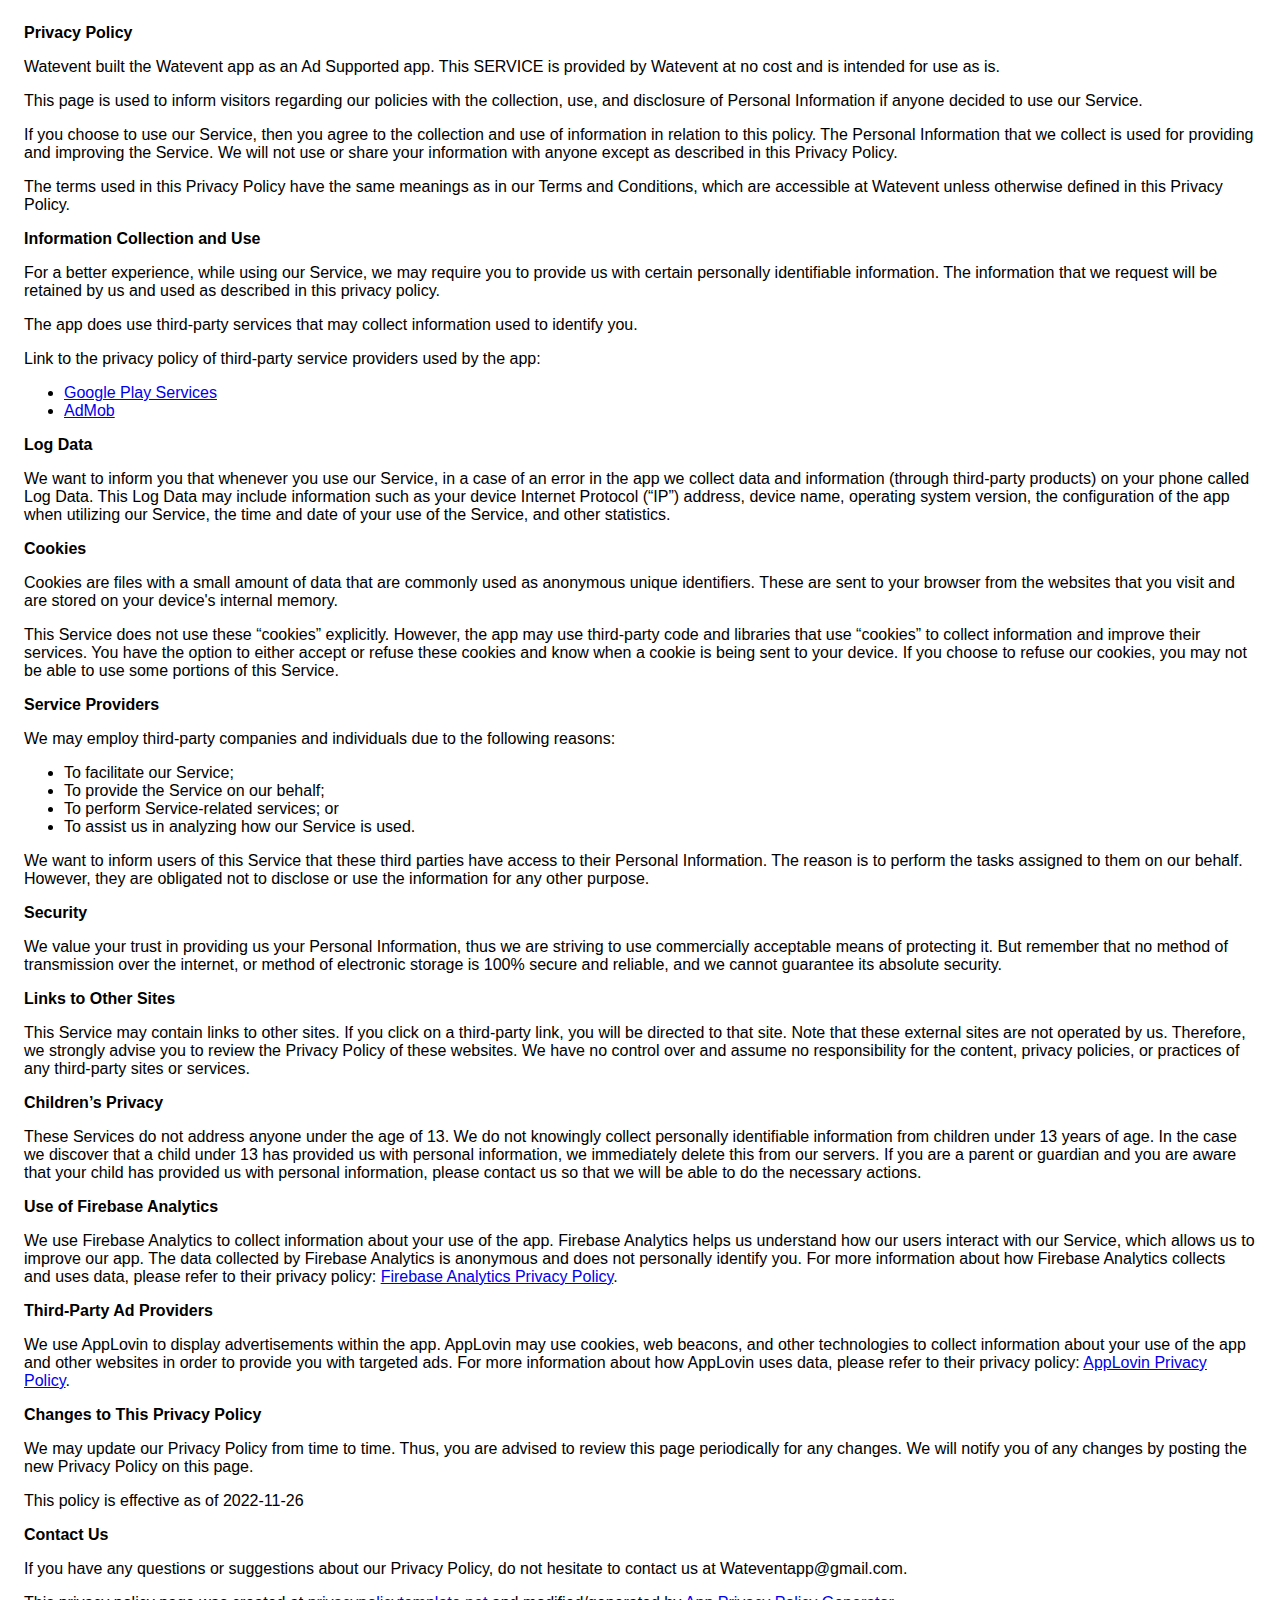
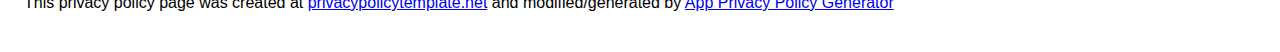
<file: privacypolicy.html>
<!DOCTYPE html>
<html>
<head>
  <meta charset='utf-8'>
  <meta name='viewport' content='width=device-width'>
  <title>Privacy Policy</title>
  <style> body { font-family: 'Helvetica Neue', Helvetica, Arial, sans-serif; padding:1em; } </style>
</head>
<body>
<strong>Privacy Policy</strong> 
<p>Watevent built the Watevent app as an Ad Supported app. This SERVICE is provided by Watevent at no cost and is intended for use as is.</p> 
<p>This page is used to inform visitors regarding our policies with the collection, use, and disclosure of Personal Information if anyone decided to use our Service.</p> 
<p>If you choose to use our Service, then you agree to the collection and use of information in relation to this policy. The Personal Information that we collect is used for providing and improving the Service. We will not use or share your information with anyone except as described in this Privacy Policy.</p> 
<p>The terms used in this Privacy Policy have the same meanings as in our Terms and Conditions, which are accessible at Watevent unless otherwise defined in this Privacy Policy.</p>

<p><strong>Information Collection and Use</strong></p> 
<p>For a better experience, while using our Service, we may require you to provide us with certain personally identifiable information. The information that we request will be retained by us and used as described in this privacy policy.</p> 
<div>
  <p>The app does use third-party services that may collect information used to identify you.</p> 
  <p>Link to the privacy policy of third-party service providers used by the app:</p> 
  <ul>
    <li><a href="https://www.google.com/policies/privacy/" target="_blank" rel="noopener noreferrer">Google Play Services</a></li>
    <li><a href="https://support.google.com/admob/answer/6128543?hl=en" target="_blank" rel="noopener noreferrer">AdMob</a></li>
  </ul>
</div> 

<p><strong>Log Data</strong></p> 
<p>We want to inform you that whenever you use our Service, in a case of an error in the app we collect data and information (through third-party products) on your phone called Log Data. This Log Data may include information such as your device Internet Protocol (“IP”) address, device name, operating system version, the configuration of the app when utilizing our Service, the time and date of your use of the Service, and other statistics.</p> 

<p><strong>Cookies</strong></p> 
<p>Cookies are files with a small amount of data that are commonly used as anonymous unique identifiers. These are sent to your browser from the websites that you visit and are stored on your device's internal memory.</p> 
<p>This Service does not use these “cookies” explicitly. However, the app may use third-party code and libraries that use “cookies” to collect information and improve their services. You have the option to either accept or refuse these cookies and know when a cookie is being sent to your device. If you choose to refuse our cookies, you may not be able to use some portions of this Service.</p> 

<p><strong>Service Providers</strong></p> 
<p>We may employ third-party companies and individuals due to the following reasons:</p> 
<ul>
  <li>To facilitate our Service;</li> 
  <li>To provide the Service on our behalf;</li> 
  <li>To perform Service-related services; or</li> 
  <li>To assist us in analyzing how our Service is used.</li>
</ul> 
<p>We want to inform users of this Service that these third parties have access to their Personal Information. The reason is to perform the tasks assigned to them on our behalf. However, they are obligated not to disclose or use the information for any other purpose.</p> 

<p><strong>Security</strong></p> 
<p>We value your trust in providing us your Personal Information, thus we are striving to use commercially acceptable means of protecting it. But remember that no method of transmission over the internet, or method of electronic storage is 100% secure and reliable, and we cannot guarantee its absolute security.</p> 

<p><strong>Links to Other Sites</strong></p> 
<p>This Service may contain links to other sites. If you click on a third-party link, you will be directed to that site. Note that these external sites are not operated by us. Therefore, we strongly advise you to review the Privacy Policy of these websites. We have no control over and assume no responsibility for the content, privacy policies, or practices of any third-party sites or services.</p> 

<p><strong>Children’s Privacy</strong></p> 
<div>
  <p>These Services do not address anyone under the age of 13. We do not knowingly collect personally identifiable information from children under 13 years of age. In the case we discover that a child under 13 has provided us with personal information, we immediately delete this from our servers. If you are a parent or guardian and you are aware that your child has provided us with personal information, please contact us so that we will be able to do the necessary actions.</p>
</div>

<p><strong>Use of Firebase Analytics</strong></p>
<p>We use Firebase Analytics to collect information about your use of the app. Firebase Analytics helps us understand how our users interact with our Service, which allows us to improve our app. The data collected by Firebase Analytics is anonymous and does not personally identify you. For more information about how Firebase Analytics collects and uses data, please refer to their privacy policy: <a href="https://firebase.google.com/policies/analytics" target="_blank" rel="noopener noreferrer">Firebase Analytics Privacy Policy</a>.</p>

<p><strong>Third-Party Ad Providers</strong></p>
<p>We use AppLovin to display advertisements within the app. AppLovin may use cookies, web beacons, and other technologies to collect information about your use of the app and other websites in order to provide you with targeted ads. For more information about how AppLovin uses data, please refer to their privacy policy: <a href="https://www.applovin.com/privacy/" target="_blank" rel="noopener noreferrer">AppLovin Privacy Policy</a>.</p>

<p><strong>Changes to This Privacy Policy</strong></p> 
<p>We may update our Privacy Policy from time to time. Thus, you are advised to review this page periodically for any changes. We will notify you of any changes by posting the new Privacy Policy on this page.</p> 
<p>This policy is effective as of 2022-11-26</p> 

<p><strong>Contact Us</strong></p> 
<p>If you have any questions or suggestions about our Privacy Policy, do not hesitate to contact us at Wateventapp@gmail.com.</p> 

<p>This privacy policy page was created at <a href="https://privacypolicytemplate.net" target="_blank" rel="noopener noreferrer">privacypolicytemplate.net</a> and modified/generated by <a href="https://app-privacy-policy-generator.nisrulz.com/" target="_blank" rel="noopener noreferrer">App Privacy Policy Generator</a></p>
</body>
</html>
</file>
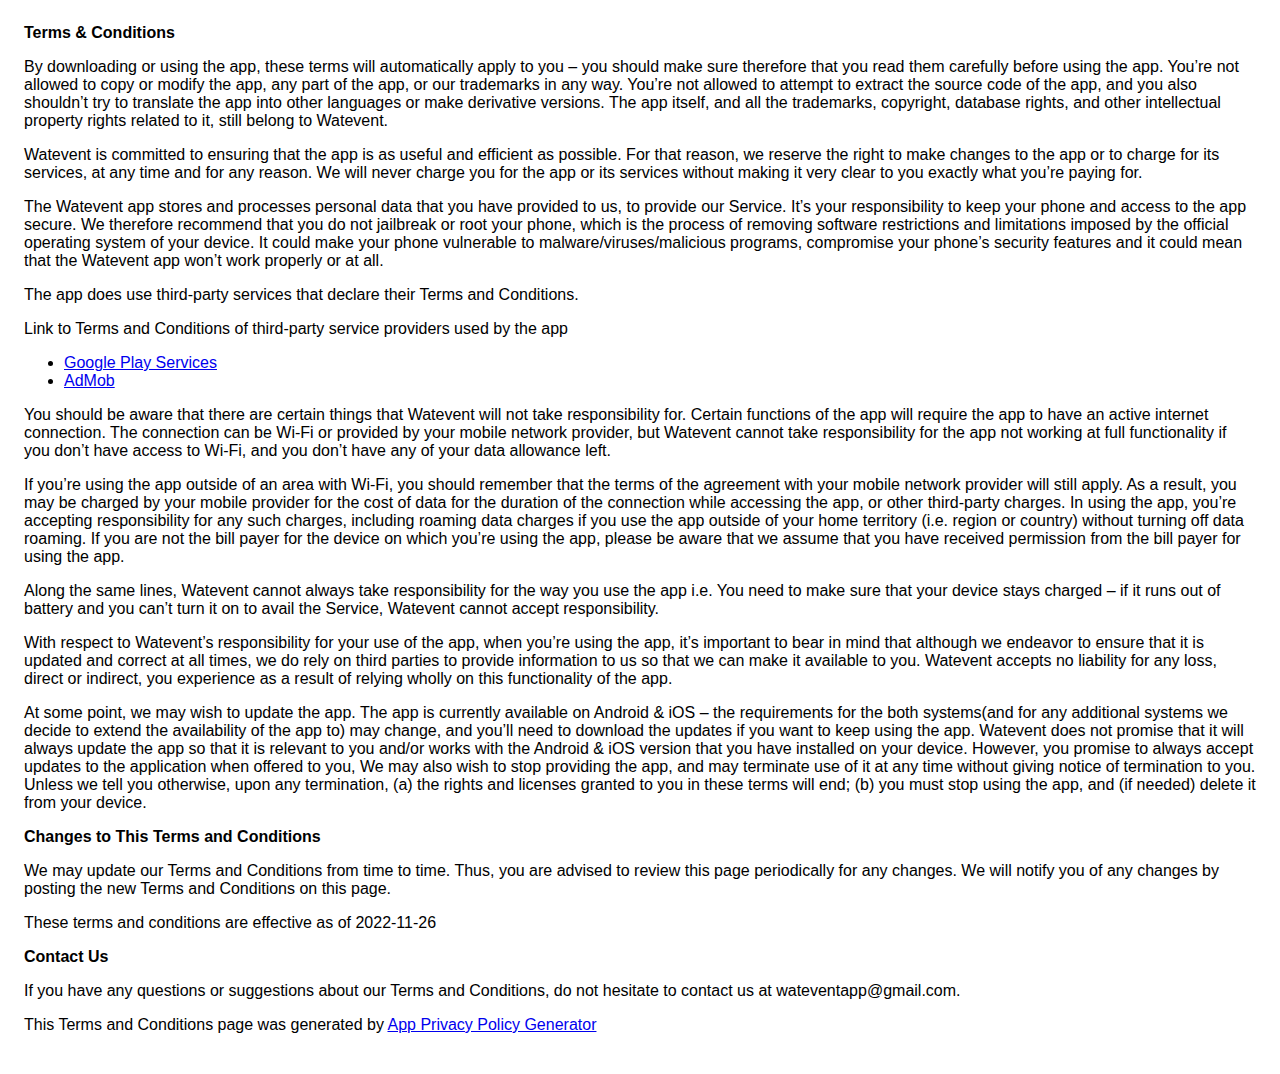
<file: termsandconditions.html>
<!DOCTYPE html>
    <html>
    <head>
      <meta charset='utf-8'>
      <meta name='viewport' content='width=device-width'>
      <title>Terms &amp; Conditions</title>
      <style> body { font-family: 'Helvetica Neue', Helvetica, Arial, sans-serif; padding:1em; } </style>
    </head>
    <body>
    <strong>Terms &amp; Conditions</strong> <p>
                  By downloading or using the app, these terms will
                  automatically apply to you – you should make sure therefore
                  that you read them carefully before using the app. You’re not
                  allowed to copy or modify the app, any part of the app, or
                  our trademarks in any way. You’re not allowed to attempt to
                  extract the source code of the app, and you also shouldn’t try
                  to translate the app into other languages or make derivative
                  versions. The app itself, and all the trademarks, copyright,
                  database rights, and other intellectual property rights related
                  to it, still belong to Watevent.
                </p> <p>
                  Watevent is committed to ensuring that the app is
                  as useful and efficient as possible. For that reason, we
                  reserve the right to make changes to the app or to charge for
                  its services, at any time and for any reason. We will never
                  charge you for the app or its services without making it very
                  clear to you exactly what you’re paying for.
                </p> <p>
                  The Watevent app stores and processes personal data that
                  you have provided to us, to provide our
                  Service. It’s your responsibility to keep your phone and
                  access to the app secure. We therefore recommend that you do
                  not jailbreak or root your phone, which is the process of
                  removing software restrictions and limitations imposed by the
                  official operating system of your device. It could make your
                  phone vulnerable to malware/viruses/malicious programs,
                  compromise your phone’s security features and it could mean
                  that the Watevent app won’t work properly or at all.
                </p> <div><p>
                    The app does use third-party services that declare their
                    Terms and Conditions.
                  </p> <p>
                    Link to Terms and Conditions of third-party service
                    providers used by the app
                  </p> <ul><li><a href="https://policies.google.com/terms" target="_blank" rel="noopener noreferrer">Google Play Services</a></li><li><a href="https://developers.google.com/admob/terms" target="_blank" rel="noopener noreferrer">AdMob</a></li><!----><!----><!----><!----><!----><!----><!----><!----><!----><!----><!----><!----><!----><!----><!----><!----><!----><!----><!----><!----><!----><!----><!----><!----><!----><!----></ul></div> <p>
                  You should be aware that there are certain things that
                  Watevent will not take responsibility for. Certain
                  functions of the app will require the app to have an active
                  internet connection. The connection can be Wi-Fi or provided
                  by your mobile network provider, but Watevent
                  cannot take responsibility for the app not working at full
                  functionality if you don’t have access to Wi-Fi, and you don’t
                  have any of your data allowance left.
                </p> <p></p> <p>
                  If you’re using the app outside of an area with Wi-Fi, you
                  should remember that the terms of the agreement with your
                  mobile network provider will still apply. As a result, you may
                  be charged by your mobile provider for the cost of data for
                  the duration of the connection while accessing the app, or
                  other third-party charges. In using the app, you’re accepting
                  responsibility for any such charges, including roaming data
                  charges if you use the app outside of your home territory
                  (i.e. region or country) without turning off data roaming. If
                  you are not the bill payer for the device on which you’re
                  using the app, please be aware that we assume that you have
                  received permission from the bill payer for using the app.
                </p> <p>
                  Along the same lines, Watevent cannot always take
                  responsibility for the way you use the app i.e. You need to
                  make sure that your device stays charged – if it runs out of
                  battery and you can’t turn it on to avail the Service,
                  Watevent cannot accept responsibility.
                </p> <p>
                  With respect to Watevent’s responsibility for your
                  use of the app, when you’re using the app, it’s important to
                  bear in mind that although we endeavor to ensure that it is
                  updated and correct at all times, we do rely on third parties
                  to provide information to us so that we can make it available
                  to you. Watevent accepts no liability for any
                  loss, direct or indirect, you experience as a result of
                  relying wholly on this functionality of the app.
                </p> <p>
                  At some point, we may wish to update the app. The app is
                  currently available on Android &amp; iOS – the requirements for the 
                  both systems(and for any additional systems we
                  decide to extend the availability of the app to) may change,
                  and you’ll need to download the updates if you want to keep
                  using the app. Watevent does not promise that it
                  will always update the app so that it is relevant to you
                  and/or works with the Android &amp; iOS version that you have
                  installed on your device. However, you promise to always
                  accept updates to the application when offered to you, We may
                  also wish to stop providing the app, and may terminate use of
                  it at any time without giving notice of termination to you.
                  Unless we tell you otherwise, upon any termination, (a) the
                  rights and licenses granted to you in these terms will end;
                  (b) you must stop using the app, and (if needed) delete it
                  from your device.
                </p> <p><strong>Changes to This Terms and Conditions</strong></p> <p>
                  We may update our Terms and Conditions
                  from time to time. Thus, you are advised to review this page
                  periodically for any changes. We will
                  notify you of any changes by posting the new Terms and
                  Conditions on this page.
                </p> <p>
                  These terms and conditions are effective as of 2022-11-26
                </p> <p><strong>Contact Us</strong></p> <p>
                  If you have any questions or suggestions about our
                  Terms and Conditions, do not hesitate to contact us
                  at wateventapp@gmail.com.
                </p> <p>This Terms and Conditions page was generated by <a href="https://app-privacy-policy-generator.nisrulz.com/" target="_blank" rel="noopener noreferrer">App Privacy Policy Generator</a></p>
    </body>
    </html>
</file>
